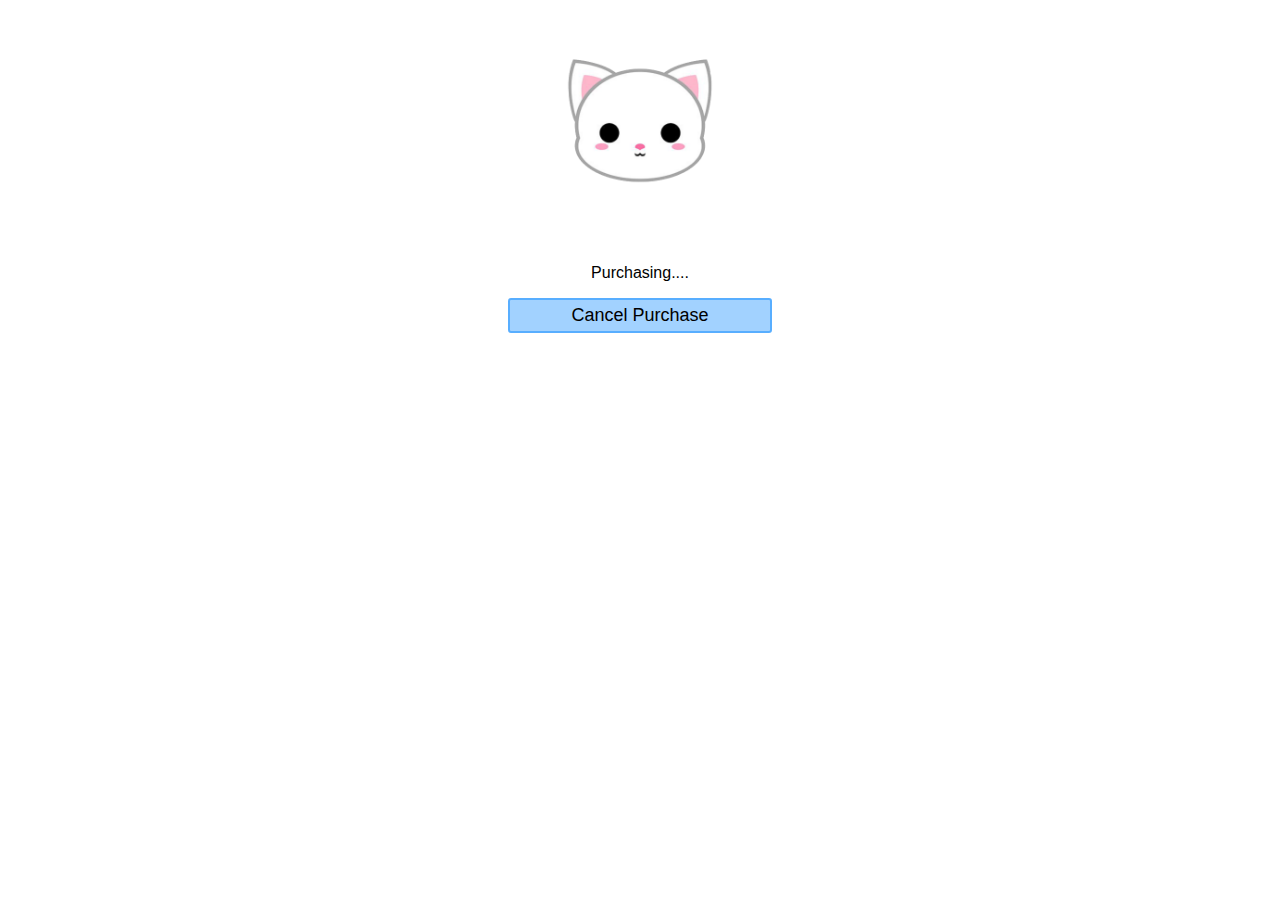
<file: purchase.html>
<!DOCTYPE html>
<html lang="en">
  <head>
    <meta charset="UTF-8" />
    <meta name="viewport" content="width=device-width, initial-scale=1.0" />
    <title>Purchasing....</title>
    <link rel="stylesheet" href="style.css" />
    <link rel="preconnect" href="https://fonts.googleapis.com">
<link rel="preconnect" href="https://fonts.gstatic.com" crossorigin>
<link href="https://fonts.googleapis.com/css2?family=Open+Sans:ital,wght@0,300..800;1,300..800&family=Poppins:ital,wght@0,100;0,200;0,300;0,400;0,500;0,600;0,700;0,800;0,900;1,100;1,200;1,300;1,400;1,500;1,600;1,700;1,800;1,900&display=swap" rel="stylesheet">
  </head>
  <body>
    <main>
      <div class="loading">
        <img src="./Images/cat.png" alt="White cute cartoon-style cat." />
          <p>Purchasing....</p>
          <a class="btn" href="products.html">Cancel Purchase</a>
      </div>
    </main>
  </body>
</html>
</file>
<file: style.css>
* {
  padding: 0;
}

body {
  overflow-x: hidden; /* Prevents horizontal scrolling */
}

.main-header {
  position: sticky;
  top: 0;
  background-color: #fff;
  border-bottom: 1px solid #000;
  z-index: 2;
}
.main-header nav {
  display: flex;
  flex-flow: row;
  justify-content: space-between;
  align-items: center;
}
.main-header nav ul {
  width: auto;
}

.showontop {
  width: 200px;
}
.showontop img {
  width: 100%;
}

.cart {
  right: 4vw;
}

/* hamburger tag */
.sidebar {
  display: none;
  position: fixed;
  top: 0;
  left: 0;
  height: 500px;
  width: 150px;
  z-index: 900;
  background-color: rgba(255, 255, 255, 0.2);
  -webkit-backdrop-filter: blur(10px);
          backdrop-filter: blur(10px); /*blur the background*/
  box-shadow: -10px 0 10px rgba(0, 0, 0, 0.1);
  flex-direction: column;
  align-items: flex-start;
  justify-content: flex-start;
}
.sidebar.show {
  left: 0;
}
.sidebar a {
  width: 100%;
}
.sidebar a:hover {
  background-color: #a2d2ff;
}
.sidebar li {
  width: 100%;
}

.hideOnMobile {
  display: none;
}

.menu-button {
  display: block;
}

nav ul {
  width: 100%;
  list-style: none;
  display: flex;
  justify-content: flex-end;
  align-items: flex-start;
}
nav ul li img {
  width: 150px; /* Set the desired width */
  height: auto; /* Maintain the aspect ratio */
  border-radius: 0; /* Remove rounding if applied */
}
nav li {
  height: 100px;
  padding-right: 20px;
  padding-bottom: 5px;
}
nav li:first-child {
  margin-right: auto;
}
nav a {
  height: 100%;
  margin-left: 10px;
  padding: 10px 10px;
  text-decoration: none;
  display: flex;
  align-items: center;
  color: black;
}
nav a:hover {
  background-color: #a2d2ff;
}

@media (width > 998px) {
  nav ul {
    flex-direction: row;
    justify-content: flex-end;
  }
  .hideOnMobile {
    display: block;
  }
  .menu-button {
    display: none;
  }
}
main {
  display: flex;
  flex-flow: column;
  justify-content: flex-start;
  align-items: center;
}
main #to-top {
  position: sticky;
  bottom: 10px;
  left: 90%;
  color: #000;
  text-decoration: none;
  z-index: 2;
  background-color: #d0d0d0;
  border-radius: 50%;
  font-size: 50px;
  margin: 20px;
}
main article.about-card header {
  width: 100%;
}
main article.about-card p {
  text-align: start;
  width: 100%;
  margin: 0.3rem;
}
main article.about-card h3 {
  width: auto;
}
main section.hero {
  display: flex;
  flex-flow: column;
  justify-content: flex-start;
  align-items: center;
  width: 100%;
  min-height: 100vh;
  background-image: linear-gradient(#fff 50%, #a2d2ff, #ffafcc);
  background-repeat: no-repeat;
  margin: 0px;
  border-bottom: 2px solid #000;
}
@media (width > 998px) {
  main section.hero {
    background-image: linear-gradient(transparent 80%, #ffafcc, #a2d2ff), url("/Images/hero imagewith text.png");
    background-size: 100% 100%;
  }
  main section.hero.forest-hero {
    background-image: linear-gradient(transparent 50%, #ffafcc, #a2d2ff), url("/Images/forest.png");
  }
}
main section.hero article {
  background-color: #ddefff;
}
main section.hero article > div > div {
  background-color: #fff;
}
main section.hero > header:first-child {
  margin: 50px 0px 0px 0px;
  width: 100%;
  background-color: rgba(255, 255, 255, 0.768627451);
  border: 4px solid rgba(162, 210, 255, 0.729);
  border-left: 0px;
  border-right: 0px;
  display: flex;
  flex-flow: column;
  justify-content: center;
  align-items: center;
}
main section.hero > header:first-child h1,
main section.hero > header:first-child h2 {
  text-align: center;
  margin: 5px;
  border: none;
}
main section.hero > header:first-child h2 {
  color: #0858a3;
  font-size: 1.5rem;
}
main section.hero > header:first-child h1 {
  font-size: 2rem;
}
main section.hero > header.title {
  z-index: 1;
  position: absolute;
  top: 20%;
}
main section:not(section.hero) {
  display: flex;
  flex-flow: column;
  justify-content: center;
  align-items: center;
  box-sizing: border-box;
  padding: 10px;
}
main section.products-header {
  width: 100%;
  background-color: #e6f7f5;
  color: #005b5e;
  padding: 0px !important;
}
main section.products-header h1 {
  margin-bottom: 0px;
}
main section.products-header .top-field {
  width: 100%;
  border-bottom: 1px solid #000;
}
main section.products-header .top-field input[type=checkbox] {
  cursor: pointer;
  -webkit-appearance: none;
     -moz-appearance: none;
          appearance: none;
  height: 20px;
  width: 20px;
  border-bottom: 3px solid #000;
  border-right: 3px solid #000;
  transform: rotate(45deg);
  transition: 0.2s;
  margin: 5px 10px 0px 10px;
}
main section.products-header .top-field input[type=checkbox]:checked {
  transform: rotate(225deg);
  transition: 0.2s;
}
main section.products-header .top-field input[type=checkbox]:checked ~ .product-row {
  display: none;
}
main section.products-header .top-field .product-row {
  width: 100%;
  max-width: none;
  display: flex;
  flex-flow: column;
  justify-content: center;
  align-items: center;
}
main section.products-header .top-field .product-row > a {
  width: 100%;
  display: flex;
  flex-flow: column;
  justify-content: center;
  align-items: center;
  padding: 15px 0px;
  color: #000;
  text-decoration: none;
  font-size: 18px;
  transition: 0.2s;
}
main section.products-header .top-field .product-row > a:hover {
  transition: 0.2s;
  background-color: #fde4cb;
}
main section.products-header .top-field .product-row > a:active {
  transform: scale(0.93);
  box-shadow: inset 2px 2px #fff, inset -2px -2px #fff;
}
@media (width > 998px) {
  main section.products-header .top-field #toggle {
    display: none;
  }
  main section.products-header .top-field > .product-row {
    display: flex !important;
    display: flex;
    flex-flow: row nowrap !important;
    justify-content: center;
    align-items: center;
  }
  main section.products-header .top-field > .product-row a {
    width: -moz-fit-content;
    width: fit-content;
    padding: 15px;
  }
}
main .product-row {
  display: flex;
  flex-flow: row wrap;
  justify-content: center;
  align-items: center;
  max-width: 900px;
  width: 100%;
}
main .product-row > article {
  max-width: 150px;
  margin: 10px;
  border: 1px solid #000;
}
main .product-row > article figure {
  border-bottom: 1px solid #000;
}
main .product-row > article header {
  width: 100%;
  display: flex;
  flex-flow: column;
  justify-content: flex-start;
  align-items: center;
}
main .product-row > article header h3 {
  margin: 2px 0px;
  text-align: start;
}
main .product-row > article footer {
  margin-top: 15px;
}
main .product-row > article footer a {
  align-self: center;
}
main .product-row > article div {
  border-radius: 0px;
}
main .product-row > article div > div {
  background-color: transparent;
  border-radius: 0px;
  padding: 0px;
  margin: 0px;
}
main .product-row > article div > p {
  height: 130px;
  text-align: start;
  overflow: hidden;
}
main .product-row > article footer {
  display: flex;
  flex-flow: column;
  justify-content: center;
  align-items: flex-start;
}
main .product-row > article footer > p {
  text-align: start;
  margin: 0px 0px 5px 0px;
}
main .product-row > article:hover {
  transition: 0.2s;
  transform: scale(1.1);
}
main .section-wrapper {
  display: flex;
  flex-flow: row wrap;
  justify-content: center;
  align-items: stretch;
  width: 100%;
}
main .section-wrapper article {
  justify-content: space-between;
}
main .section-wrapper article > div {
  padding: 0px;
  margin: 0px;
}
main .section-wrapper article figure {
  max-height: 330px;
}
main .section-wrapper article .body {
  display: flex;
  flex-flow: column;
  justify-content: center;
  align-items: center;
  box-sizing: border-box;
  background-color: transparent;
  padding: 10px;
  margin: 20px;
}
main .section-wrapper article .content {
  background-color: #efefef;
  border-radius: 15px;
  box-sizing: border-box;
  padding: 10px;
}
main .section-wrapper article .footer {
  box-sizing: border-box;
  background-color: transparent;
  padding: 20px;
  margin: 0px;
  width: 100%;
}
main .btn {
  border: 2px solid #58aeff;
  width: 100%;
  text-decoration: none;
  font-size: 18px;
  padding: 5px;
  background-color: #a2d2ff;
  border-radius: 3px;
  transition: 0.1s;
  color: #000;
  text-align: center;
}
main .btn:hover {
  background-color: #bde0fe;
  cursor: pointer;
  transition: 0.1s;
}
main .btn:active {
  transform: scale(0.93);
  box-shadow: inset 2px 2px #fff, inset -2px -2px #fff;
  background-color: #ddefff;
  text-decoration: none;
  color: #000;
}
main .with-undertitle {
  border: none;
  margin: 0px;
}
main .with-undertitle + h4 {
  width: 100%;
  text-align: center;
  margin-top: 0px;
  margin-bottom: 0.8rem;
  padding-bottom: 0.8rem;
  color: #434343;
  border-bottom: 3px solid #ffafcc;
}
main .loading {
  margin-top: 40px;
  display: flex;
  flex-flow: column;
  justify-content: center;
  align-items: center;
  height: 250px;
  width: 250px;
}
main .loading img {
  width: 100%;
  animation: 1s spin infinite linear;
}
main figure {
  display: flex;
  flex-flow: row wrap;
  justify-content: center;
  align-items: center;
  width: 100%;
  max-height: 290px;
  min-width: 250px;
  margin: 0px;
  overflow: hidden;
}
main figure > img {
  width: 100%;
  -o-object-fit: contain;
     object-fit: contain;
}
main article {
  display: flex;
  flex-flow: column;
  justify-content: center;
  align-items: center;
  box-shadow: 3px 3px 3px #929292;
  border: 1px solid #000;
  margin: 1rem;
  background-color: #fafafa;
  max-width: 500px;
  min-width: 250px;
}
main article aside {
  display: flex;
  flex-flow: column;
  justify-content: center;
  align-items: center;
  background-color: #ffc8dd;
  border-radius: 15px;
  border: 3px solid #ffafcc;
  width: 100%;
}
main article aside h4 {
  text-align: start;
  width: 100%;
  margin: 0.3rem;
  text-decoration: underline;
  font-size: 18px;
  color: #d30a53;
}
main article > div {
  display: flex;
  flex-flow: column;
  justify-content: center;
  align-items: center;
  box-sizing: border-box;
  padding: 1rem;
}
main article > div > div {
  background-color: #efefef;
  border-radius: 15px;
  margin: 0.8rem 0px;
  padding: 1rem;
}
main article > div p {
  font-size: 18px;
  text-align: center;
  overflow-wrap: anywhere;
}
main article footer {
  display: flex;
  flex-flow: column;
  justify-content: center;
  align-items: center;
  height: -moz-fit-content;
  height: fit-content;
  width: 100%;
  background-color: transparent;
  margin-top: 0px;
}
main article footer a {
  width: 100%;
}
main aside {
  display: flex;
  flex-flow: column;
  justify-content: center;
  align-items: center;
  box-sizing: border-box;
  padding: 10px;
  width: 100%;
}
main h2 {
  width: 100%;
  text-align: center;
  border-bottom: 3px solid #a2d2ff;
  margin: 1rem;
}
main h3 {
  width: 100%;
  text-align: center;
  border-bottom: 3px solid #ffafcc;
  margin: 0.8rem;
}
main .contactpage-wrapper {
  display: flex;
  flex-flow: column;
  justify-content: flex-start;
  align-items: center;
  width: 100%;
  height: auto;
  padding: 30px 0 0 0;
}
@media (width > 998px) {
  main .contactpage-wrapper {
    display: flex;
    flex-flow: row;
    justify-content: space-evenly;
    align-items: flex-start;
    min-height: 100vh;
    width: 100%;
  }
}
main .contactpage-wrapper address {
  font-style: normal;
}
main .contactpage-wrapper .we-are-here-info {
  display: flex;
  flex-flow: column;
  justify-content: flex-start;
  align-items: center;
  box-shadow: 3px 3px 3px #929292;
  border: 1px solid #000;
  padding: 1rem;
  background-color: #fafafa;
  width: 80%;
  max-width: 300px;
  margin-bottom: 50px;
}
@media (width > 998px) {
  main .contactpage-wrapper .we-are-here-info {
    width: 50%;
    max-width: 40%;
    height: 700px;
  }
}
main .contactpage-wrapper .we-are-here-info img {
  width: 80%;
  max-width: 450px;
}
main .contactpage-wrapper .we-are-here-info hr {
  margin: 25px 0 5px 0;
  width: 80%;
  height: 1px;
  color: #7e7e7e;
  background: #7e7e7e;
  font-size: 0;
  border: 0;
}
main .contactpage-wrapper .we-are-here-info .address-box {
  display: flex;
  flex-flow: row;
  justify-content: space-around;
  align-items: center;
  width: 100%;
  margin-top: 15px;
}
main .contactpage-wrapper .we-are-here-info .address-box .visit-address,
main .contactpage-wrapper .we-are-here-info .address-box .call-us {
  display: flex;
  flex-flow: column;
  justify-content: center;
  align-items: center;
}
main .contactpage-wrapper .we-are-here-info .address-box .call-us {
  align-self: flex-start;
}
main .contactpage-wrapper form {
  display: flex;
  flex-flow: column;
  justify-content: flex-start;
  align-items: center;
  box-shadow: 3px 3px 3px #929292;
  border: 1px solid #000;
  padding: 1rem;
  background-color: #fafafa;
  width: 80%;
  max-width: 300px;
  margin-bottom: 50px;
}
@media (width > 998px) {
  main .contactpage-wrapper form {
    width: 50%;
    max-width: 40%;
    height: 700px;
  }
}
main .contactpage-wrapper form input,
main .contactpage-wrapper form textarea {
  box-sizing: border-box;
  width: 100%;
  outline: none;
  border: 1px solid black;
  text-indent: 10px;
  height: 30px;
}
main .contactpage-wrapper form select {
  width: 60%;
}
main .contactpage-wrapper form .first-last-name,
main .contactpage-wrapper form .petname-email,
main .contactpage-wrapper form .subject,
main .contactpage-wrapper form .explain-matter {
  display: flex;
  flex-flow: column;
  justify-content: center;
  align-items: center;
  width: 100%;
}
main .contactpage-wrapper form .first-name,
main .contactpage-wrapper form .last-name,
main .contactpage-wrapper form .pet-name,
main .contactpage-wrapper form .email {
  width: 100%;
  margin-bottom: 10px;
}
main .contactpage-wrapper form .subject,
main .contactpage-wrapper form .explain-matter {
  width: 100%;
  margin-bottom: 20px;
}
main .contactpage-wrapper form .explain-matter textarea {
  margin-top: 5px;
  width: 100%;
  height: 60px;
  resize: vertical;
}
main .contactpage-wrapper form .subject {
  margin-top: 15px;
}
main .contactpage-wrapper form .subject select {
  margin-top: 5px;
  width: 100%;
}
main .contactpage-wrapper form .buttons {
  display: flex;
  flex-flow: column;
  justify-content: center;
  align-items: center;
  width: 100%;
}
@media (width > 998px) {
  main .contactpage-wrapper form .buttons {
    display: flex;
    flex-flow: row;
    justify-content: center;
    align-items: center;
    margin: 20px 0 0 0;
  }
}
main .contactpage-wrapper form .buttons .btn:first-child {
  margin-bottom: 10px;
  width: 70%;
  background-color: #58aeff;
}
@media (width > 998px) {
  main .contactpage-wrapper form .buttons .btn:first-child {
    margin-bottom: 0;
    margin-right: 50px;
    width: 40%;
  }
}
main .contactpage-wrapper form .buttons .btn:last-child {
  width: 70%;
  background-color: rgb(206, 230, 252);
}
@media (width > 998px) {
  main .contactpage-wrapper form .buttons .btn:last-child {
    width: 40%;
  }
}
main .btn {
  border: 2px solid #58aeff;
  width: 100%;
  text-decoration: none;
  font-size: 18px;
  padding: 5px;
  background-color: #a2d2ff;
  border-radius: 3px;
  transition: 0.1s;
  color: #000;
  text-align: center;
}
main .btn:hover {
  background-color: #bde0fe;
  cursor: pointer;
  transition: 0.1s;
}
main .btn:active {
  transform: scale(0.93);
  box-shadow: inset 2px 2px #fff, inset -2px -2px #fff;
  background-color: #ddefff;
  text-decoration: none;
  color: #000;
}

@keyframes spin {
  0% {
    transform: rotate(0deg);
  }
  100% {
    transform: rotate(360deg);
  }
}
footer {
  height: 200px;
  /* height: auto; */
  width: 100%;
  background-color: #ffafcc;
  margin-top: 30px;
}
footer .footer-wrapper {
  display: flex;
  flex-flow: column;
  justify-content: center;
  align-items: center;
  width: 100%;
  height: 100%;
}
footer .footer-wrapper .footer-upper {
  display: flex;
  flex-flow: row;
  justify-content: center;
  align-items: center;
  width: 100%;
  height: 80%;
}
footer .footer-wrapper .footer-upper .footer-address {
  display: flex;
  flex-flow: column;
  justify-content: center;
  align-items: center;
  width: -moz-fit-content;
  width: fit-content;
}
footer .footer-wrapper .footer-upper .footer-address address {
  font-style: normal;
}
footer .footer-wrapper .footer-upper .footer-address .center-me {
  display: flex;
  flex-flow: column;
  justify-content: center;
  align-items: flex-start;
  margin-left: 15px;
}
@media (width > 998px) {
  footer .footer-wrapper .footer-upper .footer-address .center-me {
    margin-left: 30px;
  }
}
footer .footer-wrapper .footer-upper .footer-address h3 {
  font-size: 0.7rem;
  margin: 0 0 8px 0;
}
@media (width > 998px) {
  footer .footer-wrapper .footer-upper .footer-address h3 {
    font-size: 1.3rem;
  }
}
footer .footer-wrapper .footer-upper .footer-address p {
  margin: 0;
  text-align: left;
  font-size: 0.9rem;
}
@media (width > 998px) {
  footer .footer-wrapper .footer-upper .footer-address p {
    font-size: 1.3rem;
  }
}
@media (width > 998px) {
  footer .footer-wrapper .footer-upper .footer-address {
    display: flex;
    flex-flow: row;
    justify-content: flex-start;
    align-items: center;
    width: 33%;
    height: 100%;
  }
}
footer .footer-wrapper .footer-upper .footer-logotype {
  display: flex;
  flex-flow: row;
  justify-content: center;
  align-items: center;
  width: 50%;
  height: 100%;
  font-size: 2rem;
}
footer .footer-wrapper .footer-upper .footer-logotype img {
  width: 60%;
  max-width: 180px;
}
@media (width > 998px) {
  footer .footer-wrapper .footer-upper .footer-logotype {
    width: 33%;
  }
  footer .footer-wrapper .footer-upper .footer-logotype img {
    width: 40%;
  }
}
footer .footer-wrapper .footer-upper .footer-links {
  display: flex;
  flex-flow: row;
  justify-content: flex-end;
  align-items: center;
  box-sizing: border-box;
  width: -moz-fit-content;
  width: fit-content;
  height: 100%;
}
@media (width > 998px) {
  footer .footer-wrapper .footer-upper .footer-links {
    justify-content: flex-end;
    width: 33%;
  }
}
footer .footer-wrapper .footer-upper .footer-links ul {
  text-align: right;
}
@media (width > 998px) {
  footer .footer-wrapper .footer-upper .footer-links ul {
    display: flex;
  }
}
footer .footer-wrapper .footer-upper .footer-links ul li {
  margin-right: 15px;
  display: inline;
  white-space: nowrap;
  list-style: none;
  margin-bottom: 8px;
  font-size: 0.9rem;
}
@media (width > 998px) {
  footer .footer-wrapper .footer-upper .footer-links ul li {
    font-size: 1.3rem;
    display: inline;
    margin-right: 10px;
  }
}
footer .footer-wrapper .footer-upper .footer-links ul li a {
  text-decoration: none;
  color: black;
}
footer .footer-wrapper .footer-upper .footer-links ul li a:hover {
  text-decoration: underline;
}
footer .footer-wrapper .footer-bottom {
  width: 100%;
  height: auto;
  text-align: center;
}
footer .footer-wrapper .footer-bottom hr {
  width: 90%;
  height: 1px;
  color: #7e7e7e;
  background: #7e7e7e;
  font-size: 0;
  border: 0;
}
@media (width > 998px) {
  footer .footer-wrapper .footer-bottom hr {
    display: none;
  }
}
footer .footer-wrapper .footer-bottom p {
  font-size: 0.75rem;
  font-style: italic;
  margin: 15px 0 10px 0;
}

.r-header {
  text-align: center;
  background-color: #e6f7f5;
  padding: 5px;
}

.r-h1, .r-h2 {
  color: #005b5e;
}

.r-main {
  padding: 20px;
}

.r-testimonials, .r-partnerships, .r-success-stories {
  background-color: #fff;
  border-radius: 10px;
  padding: 20px;
  margin-bottom: 20px;
  box-shadow: 0 4px 6px rgba(0, 0, 0, 0.1);
}

.r-customers, .r-partners {
  display: flex;
  flex-direction: column;
  gap: 20px;
}

.r-testimonial, .r-partner {
  display: flex;
  flex-direction: row;
  align-items: center;
  padding-top: 20px;
  padding-bottom: 20px;
  padding-left: 10px;
  padding-right: 10px;
  border: 3px solid cyan;
  border-radius: 10px;
}
.r-testimonial img, .r-partner img {
  border-radius: 20px;
  width: 150px;
  height: auto;
  -o-object-fit: cover;
     object-fit: cover;
  margin-right: 20px;
}
.r-testimonial .r-text, .r-partner .r-text {
  display: flex;
  flex-direction: column;
}
.r-testimonial .r-text blockquote, .r-partner .r-text blockquote {
  font-style: italic;
  margin-bottom: 10px;
}
.r-testimonial .r-text .r-rating, .r-partner .r-text .r-rating {
  font-size: 1.2em;
  color: gold;
}

.r-partners img {
  width: 150px;
  height: auto;
}

.r-success-stories .r-story {
  text-align: center;
}

.r-story img {
  width: 140px;
  margin-bottom: 10px;
}

@media (width > 998px) {
  .r-customers {
    flex-direction: row;
    flex-wrap: wrap;
    justify-content: space-between;
  }
  .r-customers .r-testimonial {
    flex-basis: calc(50% - 40px);
  }
  .r-customers .r-testimonial:nth-child(3) {
    flex-basis: 100%;
  }
  .r-partners {
    flex-direction: row;
  }
  .r-partners .r-partner {
    flex-basis: calc(50% - 10px);
  }
}
html, body {
  padding: 0px;
  margin: 0px;
  min-height: 100vh;
}

h1, h2, h3, h4 {
  font-family: "Poppins", sans-serif;
  font-weight: 700; /* Use 600 or 700 based on your choice */
  cursor: default;
}

p, a {
  font-family: "Segoe UI", Tahoma, Geneva, Verdana, sans-serif, "Open Sans";
  font-weight: 400;
  cursor: default;
}

h1 {
  font-size: 34px;
}

h2 {
  font-size: 28px;
}

h3 {
  font-size: 22px;
}

h4 {
  font-size: 16px;
}/*# sourceMappingURL=style.css.map */
</file>
